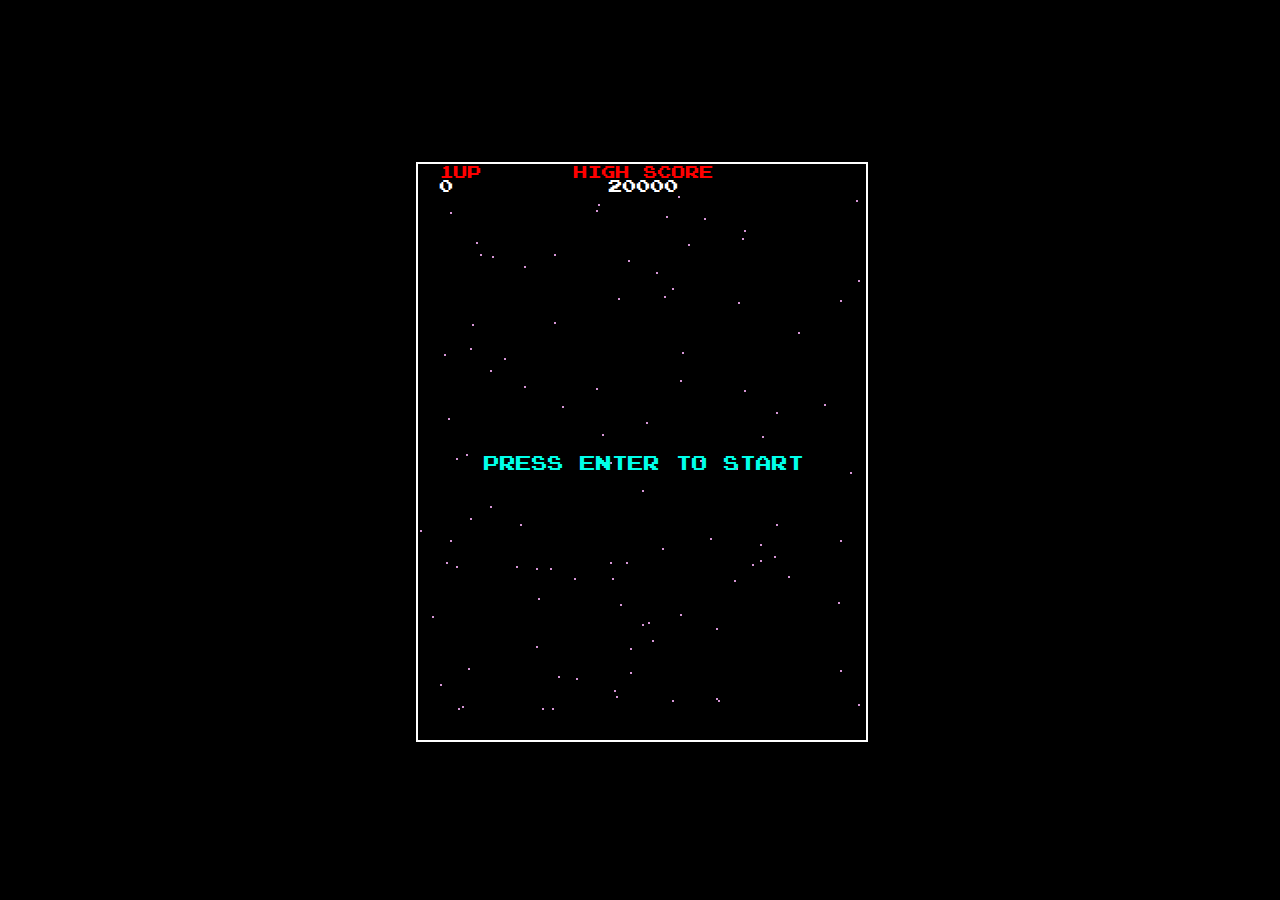
<file: galaga/index.html>
<!DOCTYPE html>
<head>
	<title>GALAGA</title>
	<link rel="stylesheet" type="text/css" href="galaga.css" />
	<link rel="stylesheet" type="text/css" href="galagaPage.css" />
	<script src="http://ajax.googleapis.com/ajax/libs/jquery/1.9.1/jquery.min.js"></script>
	<script src="galaga.js"></script>
</head>
<body>
	<!--
		All objects are to be constructed with 1px per px ratio
		Then apply the following to all models:
		transform: scale(n);
		transform-origin: 0 0;
		Check the CSS for the style rules, but simply apply a single style no extra divs needed
		Galagas Actual width is 224 width by 288 height
		Top bar and bottom bar have height of 15
	-->

	<galaga>
		<header>
			<div id="highscore-title" class="center">High Score</div>
			<highscore class="center">20000</highscore>
			<oneup>1up</oneup>
			<playerscore class="left" data-points="0">0</playerscore>
		</header>
		<playarea>
			<starfield></starfield>
			<message>Loading Files</message>
		</playarea>
		<footer></footer>
		<div class="audio">
			<audio id="theme" preload="auto">
				<source src="sounds/theme.mp3" type="audio/mp3">
			</audio>
			<audio id="start" preload="auto">
				<source src="sounds/start.mp3" type="audio/mp3">
			</audio>
			<audio id="firing" preload="auto">
				<source src="sounds/firing.mp3" type="audio/mp3">
			</audio>
			<audio id="coin" preload="auto">
				<source src="sounds/coin.mp3" type="audio/mp3">
			</audio>
			<audio id="kill" preload="auto">
				<source src="sounds/kill.mp3" type="audio/mp3">
			</audio>
		</div>
	</galaga>
</body>
</file>
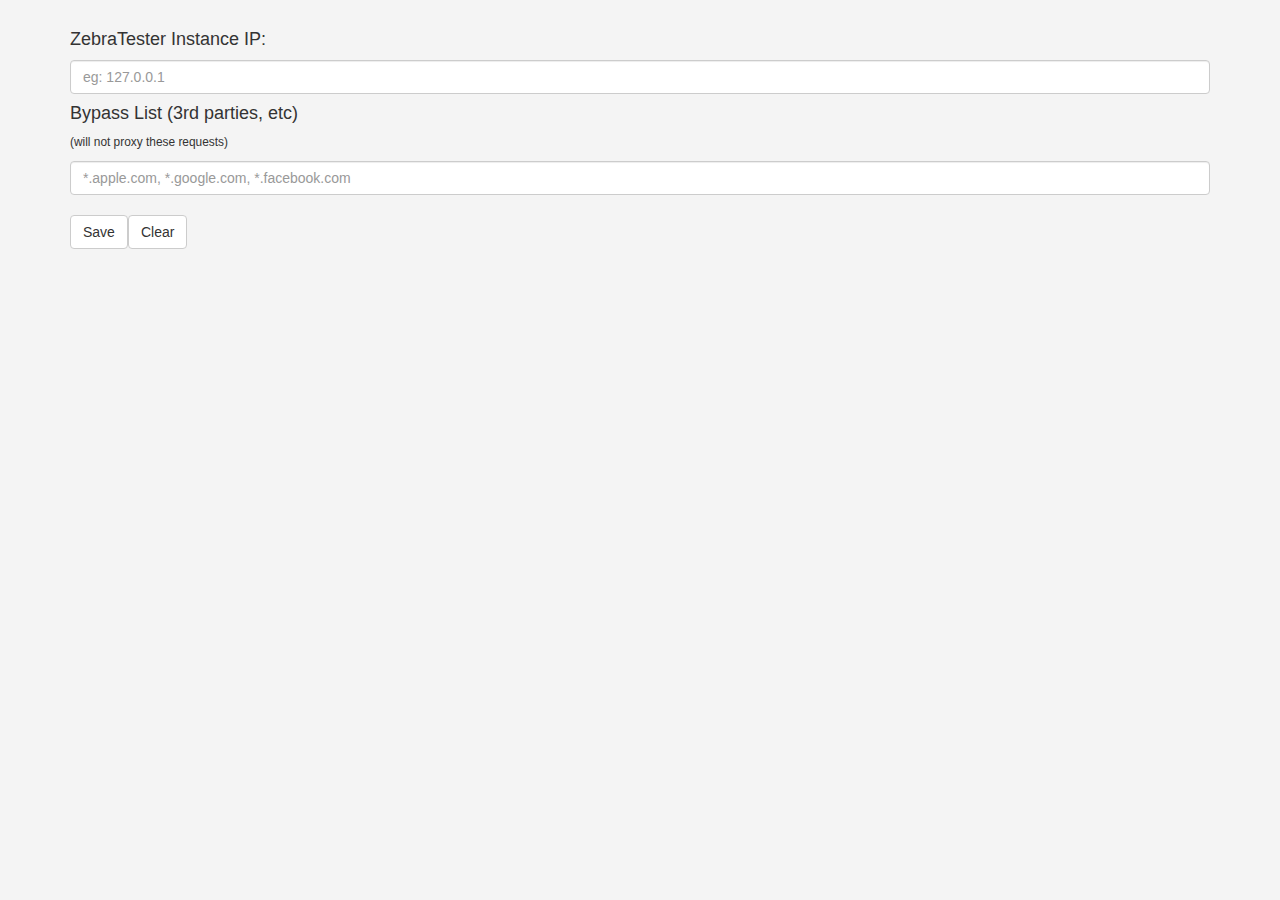
<file: options.html>
<!DOCTYPE html>
<html>
<head>
<link rel="stylesheet" href="css/bootstrap.min.css">
<link rel="stylesheet" href="css/options.css">
<!-- Latest compiled and minified JavaScript -->
<script src="js/jquery-2.1.4.min.js"></script>
<script src="js/bootstrap.min.js"></script>
</head>

<body style="padding:20px 0">

<div class="container">
<div class="row">
<div class="col-md-12">


<h4>ZebraTester Instance IP:</h4>
<input type="text" class="form-control" id="mylocation" placeholder="eg: 127.0.0.1">
<h4>Bypass List (3rd parties, etc)</h4>
<small>(will not proxy these requests)</small>
<input type="text" class="form-control" id="mybypasslist" placeholder="*.apple.com, *.google.com, *.facebook.com">
<br/>
<div class="input-group">
<button class="btn btn-default" id="save">Save</button>
<button class="btn btn-default" type="button" id="unset">Clear</button>
</div>
</div>
</div>
</div>
    <div id="modal" class="modal fade" tabindex="-1" role="dialog" data-backdrop="static" aria-labelledby="myModalLabel" aria-hidden="true">
      <img src="loader.png" height="48" class="loader spinner" tabindex="-1">
      <p>loading..</p>
    </div>
<script src="js/modal.js"></script>
<script src="js/options.js"></script>
</body>
</html>
</file>
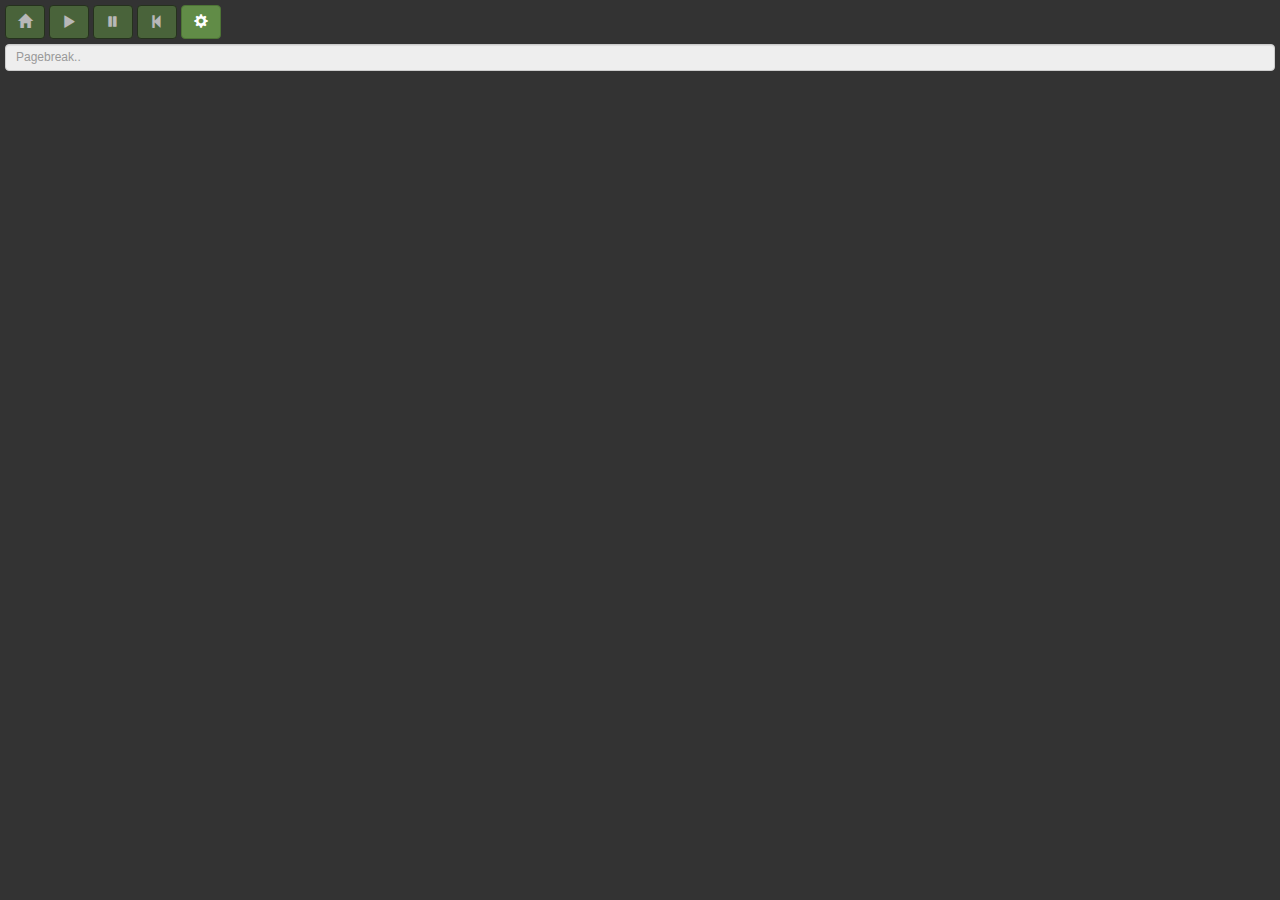
<file: popup.html>
<!DOCTYPE html>
<html>
  <head>
    <title>Popup</title>
    <link rel="stylesheet" href="css/bootstrap.min.css">
    <link rel="stylesheet" href="css/app.css">
    <link href='https://fonts.googleapis.com/css?family=Anonymous+Pro' rel='stylesheet' type='text/css'>
    <script src="js/jquery-2.1.4.min.js"></script>
    <script src="js/bootstrap.min.js"></script>
    <script src="js/popup.js"></script>
  </head>
  <body>
    <div>
     
        <ul class="list-inline">
          <li><a href="" id="home"><button class="btn btn-primary" title="home" type="button" tabindex="-1" disabled="true"> <span class="glyphicon glyphicon-home" tabindex="-1"></span></button></a></li>
          <li><button class="btn btn-primary" title="play" type="button" id="play" tabindex="-1" disabled="true"> <span class="glyphicon glyphicon-play" tabindex="-1"></span></button></li>
          <li><button class="btn btn-primary" title="pause" type="button" id="pause" tabindex="-1" disabled="true"> <span class="glyphicon glyphicon-pause" tabindex="-1"></span></button></li>
          <li><button class="btn btn-primary" title="reset" type="button" id="reset" tabindex="-1" disabled="true"> <span class="glyphicon glyphicon-step-backward" tabindex="-1"></span></button></li>
   
          <li><button class="btn btn-primary" title="setup" type="button" id="setup" tabindex="-1"> <span class="glyphicon glyphicon-cog" tabindex="-1"></span></button></li>
        </ul>
       
        <form id="pb"> 
          <input type="text" class="form-control" disabled="true" placeholder="Pagebreak.." id="pagebreak">
        </form>
   
        <small id="status"></small>
     
    </div>
    <div id="modal" class="modal fade" tabindex="-1" role="dialog" data-backdrop="static" aria-labelledby="myModalLabel" aria-hidden="true">
      <img src="loader.png" height="24" class="loader spinner" tabindex="-1">
      <p></p>
    </div>
  </body>
</html>
</file>
<file: galaga/galaga.css>
/*
	This file defines the css behind the classic game galaga
	Below I will outline what is needed in order to use it,
	but just know that this was out of admiration for the game
	and the idea that it can be done with only HTML, JS, and CSS
	Everything must be in a single div with the class "galaga"
	Format of rows:
	Item Name		Tag Name			Alternate Class
	Gyaraga			gyaraga				.captured
	Commander		commander			.alt (.hit)
	Minion
		Red			minion.red			.alt
		Yellow		minion.yellow		.alt
	Missle Enemy	missle
	Missle Friendly	missle.alt
*/

galaga, playarea, starfield, message, highscore, oneup, playerscore {
	display: block;
}
/* Random Game settings */
galaga {
	position: absolute;
	left: 50%;
	top: 50%;
	-webkit-transform: scale(2);
	-webkit-transform-origin: 0 0;
	-moz-transform: scale(2);
	-moz-transform-origin: 0 0;
	-o-transform: scale(2);
	-o-transform-origin: 0 0;
	border: #FFFFFF 1px solid;
	width: 224px;
	height: 288px;
	margin-top: -288px;
	margin-left: -224px;
	
}


galaga #fighter {
	position: absolute;
}

.enemy.docked {
	-webkit-animation: movement 5s linear infinite;
}

galaga > header {
	position: relative;
	background: #000000;
	width: 100%;
	height: 15px;
	font-family: Emulogic;
	font-size: 7px;
	text-align: center;
	z-index: 10;
}

galaga > header oneup {
	position: absolute;
	top: -1px;
	left: 10px;
	color: #FF0000;
}

galaga > header .center {
	position: absolute;
	left: 0px;
	right: 0px;
	text-align: center;
}

galaga > header .left {
	position: absolute;
	left: 10px;
}

galaga > header #highscore-title, galaga > header #oneup {
	top: -1px;
	color: #FF0000;
}

galaga > header highscore, galaga > header playerscore {
	top: 6px;
	color: #FFFFFF;
}

galaga > playarea {
	position: relative;
	width: 100%;
	height: 258px;
	background: black;
}

galaga  message {
	position: absolute;
	top: 50%;
	text-align: center;
	width: 100%;
	color: #00FFEA;
	font-size: 8px;
}

galaga > footer {
	position: relative;
	width: 100%;
	height: 15px;
}

galaga > footer .reserve {
	position: relative !important;
	float: left;
	margin: 7px !important;
	margin-left: 8px !important;
}


@font-face {
	font-family: 'Emulogic';
	src: url("emulogic.ttf") format("truetype");
}
/* Star definitions start */
galaga starfield {
	z-index: -20;  
}
galaga star {
	position: absolute;
	top: 0px;
	left: 0px;
	width: 1px;
	height: 1px;
	background-color: #D595D5;
}
/* Star definitions end */
/* Galaga gyaraga Definition
	This takes 27 mutable elements */
galaga gyaraga {
	background: #DEDEDE;
	position: absolute;
	width: 1px;
	height: 1px;
	margin: 8px;
	box-shadow:
		-4px 2px 0 0 #0068DE,
		-3px 1px 0 0 #0068DE,
		3px 1px 0 0 #0068DE,
		4px 2px 0 0 #0068DE,
		-7px 1px 0 0 #FF0000,
		-7px 2px 0 0 #FF0000,
		-4px -2px 0 0 #FF0000,
		-4px -1px 0 0 #FF0000,
		-3px 6px 0 0 #FF0000,
		-3px 7px 0 0 #FF0000,
		-2px 5px 0 0 #FF0000,
		-2px 6px 0 0 #FF0000,
		-2px 7px 0 0 #FF0000,
		-1px 2px 0 0 #FF0000,
		-1px 3px 0 0 #FF0000,
		0px 1px 0 0 #FF0000,
		0px 2px 0 0 #FF0000,
		1px 2px 0 0 #FF0000,
		1px 3px 0 0 #FF0000,
		2px 5px 0 0 #FF0000,
		2px 6px 0 0 #FF0000,
		2px 7px 0 0 #FF0000,
		3px 6px 0 0 #FF0000,
		3px 7px 0 0 #FF0000,
		4px -2px 0 0 #FF0000,
		4px -1px 0 0 #FF0000,
		7px 1px 0 0 #FF0000,
		7px 2px 0 0 #FF0000,
		-7px 3px 0 0 #DEDEDE,
		-7px 4px 0 0 #DEDEDE,
		-7px 5px 0 0 #DEDEDE,
		-7px 6px 0 0 #DEDEDE,
		-7px 7px 0 0 #DEDEDE,
		-7px 8px 0 0 #DEDEDE,
		-6px 5px 0 0 #DEDEDE,
		-6px 6px 0 0 #DEDEDE,
		-6px 7px 0 0 #DEDEDE,
		-5px 4px 0 0 #DEDEDE,
		-5px 5px 0 0 #DEDEDE,
		-5px 6px 0 0 #DEDEDE,
		-4px 0px 0 0 #DEDEDE,
		-4px 1px 0 0 #DEDEDE,
		-3px 2px 0 0 #DEDEDE,
		-3px 4px 0 1px #DEDEDE,
		0px -7px 0 0 #DEDEDE,
		0px -6px 0 0 #DEDEDE,
		0px -5px 0 0 #DEDEDE,
		0px -3px 0 1px #DEDEDE,
		0px -1px 0 1px #DEDEDE,
		0px 2px 0 2px #DEDEDE,
		0px 5px 0 1px #DEDEDE,
		0px 7px 0 0 #DEDEDE,
		0px 8px 0 0 #DEDEDE,
		7px 3px 0 0 #DEDEDE,
		7px 4px 0 0 #DEDEDE,
		7px 5px 0 0 #DEDEDE,
		7px 6px 0 0 #DEDEDE,
		7px 7px 0 0 #DEDEDE,
		7px 8px 0 0 #DEDEDE,
		6px 5px 0 0 #DEDEDE,
		6px 6px 0 0 #DEDEDE,
		6px 7px 0 0 #DEDEDE,
		5px 4px 0 0 #DEDEDE,
		5px 5px 0 0 #DEDEDE,
		5px 6px 0 0 #DEDEDE,
		4px 0px 0 0 #DEDEDE,
		4px 1px 0 0 #DEDEDE,
		3px 2px 0 0 #DEDEDE,
		3px 4px 0 1px #DEDEDE;
}
galaga gyaraga.captured {
	background: #DEDEDE;
	position: absolute;
	width: 1px;
	height: 1px;
	margin: 8px;
	box-shadow:
		-4px 2px 0 0 #0068DE,
		-3px 1px 0 0 #0068DE,
		3px 1px 0 0 #0068DE,
		4px 2px 0 0 #0068DE,
		-7px 1px 0 0 #B8B8DE,
		-7px 2px 0 0 #B8B8DE,
		-4px -2px 0 0 #B8B8DE,
		-4px -1px 0 0 #B8B8DE,
		-3px 6px 0 0 #B8B8DE,
		-3px 7px 0 0 #B8B8DE,
		-2px 5px 0 0 #B8B8DE,
		-2px 6px 0 0 #B8B8DE,
		-2px 7px 0 0 #B8B8DE,
		-1px 2px 0 0 #B8B8DE,
		-1px 3px 0 0 #B8B8DE,
		0px 1px 0 0 #B8B8DE,
		0px 2px 0 0 #B8B8DE,
		1px 2px 0 0 #B8B8DE,
		1px 3px 0 0 #B8B8DE,
		2px 5px 0 0 #B8B8DE,
		2px 6px 0 0 #B8B8DE,
		2px 7px 0 0 #B8B8DE,
		3px 6px 0 0 #B8B8DE,
		3px 7px 0 0 #B8B8DE,
		4px -2px 0 0 #B8B8DE,
		4px -1px 0 0 #B8B8DE,
		7px 1px 0 0 #B8B8DE,
		7px 2px 0 0 #B8B8DE,
		-7px 3px 0 0 #FF0000,
		-7px 4px 0 0 #FF0000,
		-7px 5px 0 0 #FF0000,
		-7px 6px 0 0 #FF0000,
		-7px 7px 0 0 #FF0000,
		-7px 8px 0 0 #FF0000,
		-6px 5px 0 0 #FF0000,
		-6px 6px 0 0 #FF0000,
		-6px 7px 0 0 #FF0000,
		-5px 4px 0 0 #FF0000,
		-5px 5px 0 0 #FF0000,
		-5px 6px 0 0 #FF0000,
		-4px 0px 0 0 #FF0000,
		-4px 1px 0 0 #FF0000,
		-3px 2px 0 0 #FF0000,
		-3px 4px 0 1px #FF0000,
		0px -7px 0 0 #FF0000,
		0px -6px 0 0 #FF0000,
		0px -5px 0 0 #FF0000,
		0px -3px 0 1px #FF0000,
		0px -1px 0 1px #FF0000,
		0px 2px 0 2px #FF0000,
		0px 5px 0 1px #FF0000,
		0px 7px 0 0 #FF0000,
		0px 8px 0 0 #FF0000,
		7px 3px 0 0 #FF0000,
		7px 4px 0 0 #FF0000,
		7px 5px 0 0 #FF0000,
		7px 6px 0 0 #FF0000,
		7px 7px 0 0 #FF0000,
		7px 8px 0 0 #FF0000,
		6px 5px 0 0 #FF0000,
		6px 6px 0 0 #FF0000,
		6px 7px 0 0 #FF0000,
		5px 4px 0 0 #FF0000,
		5px 5px 0 0 #FF0000,
		5px 6px 0 0 #FF0000,
		4px 0px 0 0 #FF0000,
		4px 1px 0 0 #FF0000,
		3px 2px 0 0 #FF0000,
		3px 4px 0 1px #FF0000;
}
/* End captured gyaraga */

/* Galagan Commander Definition
	This takes 28 mutable elements */
galaga commander {
	background: #FFFF00;
    width: 1px;
    height: 1px;
	position: absolute;
	overflow: hidden;
	margin: 8px;
	box-shadow:
		-2px -2px 0 0 #FFFF00,
		-1px -2px 0 0 #FFFF00,
		2px -2px 0 0 #FFFF00,
		1px -2px 0 0 #FFFF00,
		-2px -1px 0 0 #FFFF00,
		-1px -1px 0 0 #FFFF00,
		0px -1px 0 0 #FFFF00,
		1px -1px 0 0 #FFFF00,
		2px -1px 0 0 #FFFF00,
		-6px 4px 0 0 #DE4700,
		-6px 5px 0 0 #DE4700,
		-6px 6px 0 0 #DE4700,
		-5px 5px 0 0 #DE4700,
		-5px 6px 0 0 #DE4700,
		-5px 3px 0 0 #DE4700,
		-5px 2px 0 0 #DE4700,
		-1px 2px 0 0 #DE4700,
		-1px 3px 0 0 #DE4700,
		-2px -5px 0 0 #DE4700,
		-2px -4px 0 0 #DE4700,
		-1px -5px 0 0 #DE4700,
		-1px -4px 0 0 #DE4700,
		6px 4px 0 0 #DE4700,
		6px 5px 0 0 #DE4700,
		6px 6px 0 0 #DE4700,
		5px 5px 0 0 #DE4700,
		5px 6px 0 0 #DE4700,
		5px 3px 0 0 #DE4700,
		5px 2px 0 0 #DE4700,
		1px 2px 0 0 #DE4700,
		1px 3px 0 0 #DE4700,
		2px -5px 0 0 #DE4700,
		2px -4px 0 0 #DE4700,
		1px -5px 0 0 #DE4700,
		1px -4px 0 0 #DE4700,
		-7px 0px 0 0 #009797,
		-6px 4px 0 1px #009797,
		-6px 6px 0 1px #009797,
		-5px 1px 0 1px #009797,
		-5px 4px 0 1px #009797,
		-5px 6px 0 1px #009797,
		-4px 0px 0 1px #009797,
		-4px 1px 0 1px #009797,
		-6px 8px 0 0 #009797,
		-5px 8px 0 0 #009797,
		7px 0px 0 0 #009797,
		6px 4px 0 1px #009797,
		6px 6px 0 1px #009797,
		5px 1px 0 1px #009797,
		5px 4px 0 1px #009797,
		5px 6px 0 1px #009797,
		4px 0px 0 1px #009797,
		4px 1px 0 1px #009797,
		6px 8px 0 0 #009797,
		5px 8px 0 0 #009797,
		-3px -2px 0 0 #009797,
		3px -2px 0 0 #009797,
		0px -3px 0 2px #009797,
		-3px -4px 0 0 #009797,
		-3px -5px 0 0 #009797,
		-4px -5px 0 0 #009797,
		3px -4px 0 0 #009797,
		3px -5px 0 0 #009797,
		4px -5px 0 0 #009797,
		-1px -7px 0 0 #009797,
		-1px -6px 0 0 #009797,
		1px -7px 0 0 #009797,
		1px -6px 0 0 #009797,
		0px -1px 0 2px #FFFF00;
}

/* End arms version 1
	Begin arms version 2 */
galaga commander.alt {
	background: #FFFF00;
    width: 1px;
    height: 1px;
	position: absolute;
	overflow: hidden;
	margin: 8px;
	box-shadow:
		-2px -2px 0 0 #FFFF00,
		-1px -2px 0 0 #FFFF00,
		2px -2px 0 0 #FFFF00,
		1px -2px 0 0 #FFFF00,
		-2px -1px 0 0 #FFFF00,
		-1px -1px 0 0 #FFFF00,
		0px -1px 0 0 #FFFF00,
		1px -1px 0 0 #FFFF00,
		2px -1px 0 0 #FFFF00,
		-2px 0px 0 0 #FFFF00,
		2px 0px 0 0 #FFFF00,
		-1px 2px 0 0 #DE4700,
		-1px 3px 0 0 #DE4700,
		-2px -5px 0 0 #DE4700,
		-2px -4px 0 0 #DE4700,
		-1px -5px 0 0 #DE4700,
		-1px -4px 0 0 #DE4700,
		1px 2px 0 0 #DE4700,
		1px 3px 0 0 #DE4700,
		2px -5px 0 0 #DE4700,
		2px -4px 0 0 #DE4700,
		1px -5px 0 0 #DE4700,
		1px -4px 0 0 #DE4700,
		-3px -1px 0 1px #009797,
		-5px -1px 0 0 #009797,
		-5px 0px 0 0 #009797,
		-6px 0px 0 0 #009797,
		-7px 0px 0 0 #009797,
		-6px 1px 0 0 #009797,
		-5px 1px 0 0 #009797,
		-4px 1px 0 0 #009797,
		-5px 2px 0 0 #009797,
		-4px 2px 0 0 #009797,
		-5px 3px 0 0 #009797,
		-4px 3px 0 0 #009797,
		-5px 4px 0 0 #009797,
		-4px 4px 0 0 #009797,
		-3px 4px 0 0 #009797,
		-4px 5px 0 0 #009797,
		-3px 5px 0 0 #009797,
		-3px 6px 0 0 #009797,
		-2px 6px 0 0 #009797,
		-3px 7px 0 0 #009797,
		-2px 7px 0 0 #009797,
		-1px 7px 0 0 #009797,
		-2px 8px 0 0 #009797,
		-1px 8px 0 0 #009797,
		-1px 9px 0 0 #009797,
		-1px 10px 0 0 #009797,
		3px -1px 0 1px #009797,
		5px -1px 0 0 #009797,
		5px 0px 0 0 #009797,
		6px 0px 0 0 #009797,
		7px 0px 0 0 #009797,
		6px 1px 0 0 #009797,
		5px 1px 0 0 #009797,
		4px 1px 0 0 #009797,
		5px 2px 0 0 #009797,
		4px 2px 0 0 #009797,
		5px 3px 0 0 #009797,
		4px 3px 0 0 #009797,
		5px 4px 0 0 #009797,
		4px 4px 0 0 #009797,
		3px 4px 0 0 #009797,
		4px 5px 0 0 #009797,
		3px 5px 0 0 #009797,
		3px 6px 0 0 #009797,
		2px 6px 0 0 #009797,
		3px 7px 0 0 #009797,
		2px 7px 0 0 #009797,
		1px 7px 0 0 #009797,
		2px 8px 0 0 #009797,
		1px 8px 0 0 #009797,
		1px 9px 0 0 #009797,
		1px 10px 0 0 #009797,
		-3px -2px 0 0 #009797,
		3px -2px 0 0 #009797,
		0px -3px 0 2px #009797,
		-3px -4px 0 0 #009797,
		-3px -5px 0 0 #009797,
		-4px -5px 0 0 #009797,
		3px -4px 0 0 #009797,
		3px -5px 0 0 #009797,
		4px -5px 0 0 #009797,
		-1px -7px 0 0 #009797,
		-1px -6px 0 0 #009797,
		1px -7px 0 0 #009797,
		1px -6px 0 0 #009797,
		0px -1px 0 2px #FFFF00;
}

/* End arms version 2 */
/* Begin commander.hiternate */
galaga commander.hit {
	background: #9700DE;
	box-shadow:
		-2px -2px 0 0 #9700DE,
		-1px -2px 0 0 #9700DE,
		2px -2px 0 0 #9700DE,
		1px -2px 0 0 #9700DE,
		-2px -1px 0 0 #9700DE,
		-1px -1px 0 0 #9700DE,
		0px -1px 0 0 #9700DE,
		1px -1px 0 0 #9700DE,
		2px -1px 0 0 #9700DE,
		-6px 4px 0 0 #FF00DE,
		-6px 5px 0 0 #FF00DE,
		-6px 6px 0 0 #FF00DE,
		-5px 5px 0 0 #FF00DE,
		-5px 6px 0 0 #FF00DE,
		-5px 3px 0 0 #FF00DE,
		-5px 2px 0 0 #FF00DE,
		-1px 2px 0 0 #FF00DE,
		-1px 3px 0 0 #FF00DE,
		-2px -5px 0 0 #FF00DE,
		-2px -4px 0 0 #FF00DE,
		-1px -5px 0 0 #FF00DE,
		-1px -4px 0 0 #FF00DE,
		6px 4px 0 0 #FF00DE,
		6px 5px 0 0 #FF00DE,
		6px 6px 0 0 #FF00DE,
		5px 5px 0 0 #FF00DE,
		5px 6px 0 0 #FF00DE,
		5px 3px 0 0 #FF00DE,
		5px 2px 0 0 #FF00DE,
		1px 2px 0 0 #FF00DE,
		1px 3px 0 0 #FF00DE,
		2px -5px 0 0 #FF00DE,
		2px -4px 0 0 #FF00DE,
		1px -5px 0 0 #FF00DE,
		1px -4px 0 0 #FF00DE,
		-7px 0px 0 0 #0068DE,
		-6px 4px 0 1px #0068DE,
		-6px 6px 0 1px #0068DE,
		-5px 1px 0 1px #0068DE,
		-5px 4px 0 1px #0068DE,
		-5px 6px 0 1px #0068DE,
		-4px 0px 0 1px #0068DE,
		-4px 1px 0 1px #0068DE,
		-6px 8px 0 0 #0068DE,
		-5px 8px 0 0 #0068DE,
		7px 0px 0 0 #0068DE,
		6px 4px 0 1px #0068DE,
		6px 6px 0 1px #0068DE,
		5px 1px 0 1px #0068DE,
		5px 4px 0 1px #0068DE,
		5px 6px 0 1px #0068DE,
		4px 0px 0 1px #0068DE,
		4px 1px 0 1px #0068DE,
		6px 8px 0 0 #0068DE,
		5px 8px 0 0 #0068DE,
		-3px -2px 0 0 #0068DE,
		3px -2px 0 0 #0068DE,
		0px -3px 0 2px #0068DE,
		-3px -4px 0 0 #0068DE,
		-3px -5px 0 0 #0068DE,
		-4px -5px 0 0 #0068DE,
		3px -4px 0 0 #0068DE,
		3px -5px 0 0 #0068DE,
		4px -5px 0 0 #0068DE,
		-1px -7px 0 0 #0068DE,
		-1px -6px 0 0 #0068DE,
		1px -7px 0 0 #0068DE,
		1px -6px 0 0 #0068DE,
		0px -1px 0 2px #9700DE;
}

galaga commander.alt.hit {
	background: #9700DE;
	box-shadow:
		-2px -2px 0 0 #9700DE,
		-1px -2px 0 0 #9700DE,
		2px -2px 0 0 #9700DE,
		1px -2px 0 0 #9700DE,
		-2px -1px 0 0 #9700DE,
		-1px -1px 0 0 #9700DE,
		0px -1px 0 0 #9700DE,
		1px -1px 0 0 #9700DE,
		2px -1px 0 0 #9700DE,
		-2px 0px 0 0 #9700DE,
		2px 0px 0 0 #9700DE,
		-1px 2px 0 0 #FF00DE,
		-1px 3px 0 0 #FF00DE,
		-2px -5px 0 0 #FF00DE,
		-2px -4px 0 0 #FF00DE,
		-1px -5px 0 0 #FF00DE,
		-1px -4px 0 0 #FF00DE,
		1px 2px 0 0 #FF00DE,
		1px 3px 0 0 #FF00DE,
		2px -5px 0 0 #FF00DE,
		2px -4px 0 0 #FF00DE,
		1px -5px 0 0 #FF00DE,
		1px -4px 0 0 #FF00DE,
		-3px -1px 0 1px #0068DE,
		-5px -1px 0 0 #0068DE,
		-5px 0px 0 0 #0068DE,
		-6px 0px 0 0 #0068DE,
		-7px 0px 0 0 #0068DE,
		-6px 1px 0 0 #0068DE,
		-5px 1px 0 0 #0068DE,
		-4px 1px 0 0 #0068DE,
		-5px 2px 0 0 #0068DE,
		-4px 2px 0 0 #0068DE,
		-5px 3px 0 0 #0068DE,
		-4px 3px 0 0 #0068DE,
		-5px 4px 0 0 #0068DE,
		-4px 4px 0 0 #0068DE,
		-3px 4px 0 0 #0068DE,
		-4px 5px 0 0 #0068DE,
		-3px 5px 0 0 #0068DE,
		-3px 6px 0 0 #0068DE,
		-2px 6px 0 0 #0068DE,
		-3px 7px 0 0 #0068DE,
		-2px 7px 0 0 #0068DE,
		-1px 7px 0 0 #0068DE,
		-2px 8px 0 0 #0068DE,
		-1px 8px 0 0 #0068DE,
		-1px 9px 0 0 #0068DE,
		-1px 10px 0 0 #0068DE,
		3px -1px 0 1px #0068DE,
		5px -1px 0 0 #0068DE,
		5px 0px 0 0 #0068DE,
		6px 0px 0 0 #0068DE,
		7px 0px 0 0 #0068DE,
		6px 1px 0 0 #0068DE,
		5px 1px 0 0 #0068DE,
		4px 1px 0 0 #0068DE,
		5px 2px 0 0 #0068DE,
		4px 2px 0 0 #0068DE,
		5px 3px 0 0 #0068DE,
		4px 3px 0 0 #0068DE,
		5px 4px 0 0 #0068DE,
		4px 4px 0 0 #0068DE,
		3px 4px 0 0 #0068DE,
		4px 5px 0 0 #0068DE,
		3px 5px 0 0 #0068DE,
		3px 6px 0 0 #0068DE,
		2px 6px 0 0 #0068DE,
		3px 7px 0 0 #0068DE,
		2px 7px 0 0 #0068DE,
		1px 7px 0 0 #0068DE,
		2px 8px 0 0 #0068DE,
		1px 8px 0 0 #0068DE,
		1px 9px 0 0 #0068DE,
		1px 10px 0 0 #0068DE,
		-3px -2px 0 0 #0068DE,
		3px -2px 0 0 #0068DE,
		0px -3px 0 2px #0068DE,
		-3px -4px 0 0 #0068DE,
		-3px -5px 0 0 #0068DE,
		-4px -5px 0 0 #0068DE,
		3px -4px 0 0 #0068DE,
		3px -5px 0 0 #0068DE,
		4px -5px 0 0 #0068DE,
		-1px -7px 0 0 #0068DE,
		-1px -6px 0 0 #0068DE,
		1px -7px 0 0 #0068DE,
		1px -6px 0 0 #0068DE,
		0px -1px 0 2px #9700DE;
}
/* End commander.hiternate */

/* Red Minion Definition
   Requires 23 mutable elements */
galaga minion.red {
	position: absolute;
	height: 1px;
	width: 1px;
	margin: 7px;
	overflow: hidden;
	background: #0068DE;
	box-shadow:
		-3px 0px 0 1px #FF0000,
		-3px 1px 0 1px #FF0000,
		-4px 2px 0 1px #FF0000,
		-6px 2px 0 0 #FF0000,
		-3px 4px 0 0 #FF0000,
		-5px -3px 0 1px #FF0000,
		-5px -1px 0 0 #FF0000,
		-6px -5px 0 0 #FF0000,
		-4px -5px 0 0 #FF0000,
		-1px -3px 0 0 #FF0000,
		3px 0px 0 1px #FF0000,
		3px 1px 0 1px #FF0000,
		4px 2px 0 1px #FF0000,
		6px 2px 0 0 #FF0000,
		3px 4px 0 0 #FF0000,
		5px -3px 0 1px #FF0000,
		5px -1px 0 0 #FF0000,
		6px -5px 0 0 #FF0000,
		4px -5px 0 0 #FF0000,
		1px -3px 0 0 #FF0000,
		0px 0px 0 0 #0068DE,
		-1px 0px 0 0 #0068DE,
		1px 0px 0 0 #0068DE,
		0px 1px 0 0 #0068DE,
		-1px 1px 0 0 #0068DE,
		1px 1px 0 0 #0068DE,
		0px 3px 0 0 #0068DE,
		-1px 3px 0 0 #0068DE,
		1px 3px 0 0 #0068DE,
		-1px -4px 0 0 #0068DE,
		-1px -5px 0 0 #0068DE,
		1px -4px 0 0 #0068DE,
		1px -5px 0 0 #0068DE,
		0px 2px 0 1px #FFFFFF,
		0px -1px 0 2px #FFFFFF;
}
/* End red minion definition
   Begin alternate red minion */
galaga minion.red.alt {
	background: #0068DE;
	box-shadow:
		-4px -5px 0 0 #FF0000,
		-4px -4px 0 0 #FF0000,
		-4px -3px 0 0 #FF0000,
		-4px -2px 0 0 #FF0000,
		-4px -1px 0 0 #FF0000,
		-3px -1px 0 0 #FF0000,
		-2px -1px 0 0 #FF0000,
		-2px 0px 0 0 #FF0000,
		-2px 1px 0 0 #FF0000,
		-2px 2px 0 0 #FF0000,
		-3px 1px 0 0 #FF0000,
		-3px 2px 0 0 #FF0000,
		-4px 1px 0 0 #FF0000,
		-4px 2px 0 0 #FF0000,
		-3px 3px 0 0 #FF0000,
		-3px 4px 0 0 #FF0000,
		-4px 3px 0 0 #FF0000,
		-4px 4px 0 0 #FF0000,
		-1px -3px 0 0 #FF0000,
		4px -5px 0 0 #FF0000,
		4px -4px 0 0 #FF0000,
		4px -3px 0 0 #FF0000,
		4px -2px 0 0 #FF0000,
		4px -1px 0 0 #FF0000,
		3px -1px 0 0 #FF0000,
		2px -1px 0 0 #FF0000,
		2px 0px 0 0 #FF0000,
		2px 1px 0 0 #FF0000,
		2px 2px 0 0 #FF0000,
		3px 1px 0 0 #FF0000,
		3px 2px 0 0 #FF0000,
		4px 1px 0 0 #FF0000,
		4px 2px 0 0 #FF0000,
		3px 3px 0 0 #FF0000,
		3px 4px 0 0 #FF0000,
		4px 3px 0 0 #FF0000,
		4px 4px 0 0 #FF0000,
		1px -3px 0 0 #FF0000,
		0px 0px 0 0 #0068DE,
		-1px 0px 0 0 #0068DE,
		1px 0px 0 0 #0068DE,
		0px 1px 0 0 #0068DE,
		-1px 1px 0 0 #0068DE,
		1px 1px 0 0 #0068DE,
		0px 3px 0 0 #0068DE,
		-1px 3px 0 0 #0068DE,
		1px 3px 0 0 #0068DE,
		-1px -4px 0 0 #0068DE,
		1px -4px 0 0 #0068DE,
		0px 4px 0 0 #0068DE,
		0px 2px 0 1px #FFFFFF,
		0px -1px 0 2px #FFFFFF;
}
/* End alternate red minion definition */

/* Yellow minion definition
   This takes 24 mutable elements */
galaga minion.yellow {
	position: absolute;
	height: 1px;
	width: 1px;
	margin: 6px;
	background: #FFFF00;
	box-shadow:
		-6px -4px 0 0 #0068DE,
		-5px -4px 0 0 #0068DE,
		-4px -3px 0 0 #0068DE,
		-3px -2px 0 0 #0068DE,
		-3px 0px 0 0 #0068DE,
		-3px 1px 0 0 #0068DE,
		-2px 0px 0 0 #0068DE,
		-2px 1px 0 0 #0068DE,
		-4px 1px 0 0 #0068DE,
		-5px 2px 0 0 #0068DE,
		-4px 2px 0 0 #0068DE,
		-3px 2px 0 0 #0068DE,
		-3px 3px 0 0 #0068DE,
		-5px 4px 0 1px #0068DE,
		6px -4px 0 0 #0068DE,
		5px -4px 0 0 #0068DE,
		4px -3px 0 0 #0068DE,
		3px -2px 0 0 #0068DE,
		3px 0px 0 0 #0068DE,
		3px 1px 0 0 #0068DE,
		2px 0px 0 0 #0068DE,
		2px 1px 0 0 #0068DE,
		4px 1px 0 0 #0068DE,
		5px 2px 0 0 #0068DE,
		4px 2px 0 0 #0068DE,
		3px 2px 0 0 #0068DE,
		3px 3px 0 0 #0068DE,
		5px 4px 0 1px #0068DE,
		-1px -3px 0 0 #FF0000,
		-1px -2px 0 0 #FF0000,
		-2px -2px 0 0 #FF0000,
		1px -3px 0 0 #FF0000,
		1px -2px 0 0 #FF0000,
		2px -2px 0 0 #FF0000,
		0px -4px 0 0 #FFFF00,
		-1px 3px 0 0 #FFFF00,
		0px 3px 0 0 #FFFF00,
		1px 3px 0 0 #FFFF00,
		0px 2px 0 1px #FF0000,
		0px -1px 0 2px #FFFF00,
		-1px 4px 0 0 #FF0000,
		0px 4px 0 0 #FF0000,
		1px 4px 0 0 #FF0000,
		0px 5px 0 0 #FF0000;
}
/* End yellow minion definition
   Begin yellow minion alternate */
galaga minion.yellow.alt  {
	background: #FFFF00;
	box-shadow:
		-4px -4px 0 0 #0068DE,
		-4px -3px 0 0 #0068DE,
		-3px -2px 0 0 #0068DE,
		-3px 0px 0 0 #0068DE,
		-3px 1px 0 0 #0068DE,
		-2px 0px 0 0 #0068DE,
		-2px 1px 0 0 #0068DE,
		-4px 1px 0 0 #0068DE,
		-4px 2px 0 0 #0068DE,
		-4px 3px 0 0 #0068DE,
		-4px 4px 0 0 #0068DE,
		-4px 5px 0 0 #0068DE,
		-3px 2px 0 0 #0068DE,
		-3px 3px 0 0 #0068DE,
		-3px 4px 0 0 #0068DE,
		-3px 5px 0 0 #0068DE,
		4px -4px 0 0 #0068DE,
		4px -3px 0 0 #0068DE,
		3px -2px 0 0 #0068DE,
		3px 0px 0 0 #0068DE,
		3px 1px 0 0 #0068DE,
		2px 0px 0 0 #0068DE,
		2px 1px 0 0 #0068DE,
		4px 1px 0 0 #0068DE,
		4px 2px 0 0 #0068DE,
		4px 3px 0 0 #0068DE,
		4px 4px 0 0 #0068DE,
		4px 5px 0 0 #0068DE,
		3px 2px 0 0 #0068DE,
		3px 3px 0 0 #0068DE,
		3px 4px 0 0 #0068DE,
		3px 5px 0 0 #0068DE,
		-1px -3px 0 0 #FF0000,
		-1px -2px 0 0 #FF0000,
		-2px -2px 0 0 #FF0000,
		1px -3px 0 0 #FF0000,
		1px -2px 0 0 #FF0000,
		2px -2px 0 0 #FF0000,
		0px -4px 0 0 #FFFF00,
		-1px 3px 0 0 #FFFF00,
		0px 3px 0 0 #FFFF00,
		1px 3px 0 0 #FFFF00,
		0px 2px 0 1px #FF0000,
		0px -1px 0 2px #FFFF00,
		-1px 4px 0 0 #FF0000,
		0px 4px 0 0 #FF0000,
		1px 4px 0 0 #FF0000,
		0px 5px 0 0 #FF0000;
}
/* End yellow minion alternate */

/* Missle Definition */
galaga missle {
	position: relative;
    overflow: hidden;
	height: 1px;
	width: 1px;
	margin-left: 2px;
	margin-right: 2px;
	margin-top: 4px;
	margin-bottom: 4px;
	background: #00FFDE;
	box-shadow:
		0px -3px 0 0 #FF0000,
		0px -2px 0 0 #FF0000,
		-1px -1px 0 0 #FF0000,
		0px -1px 0 0 #FF0000,
		1px -1px 0 0 #FF0000,
		-1px 0px 0 0 #FF0000,
		1px 0px 0 0 #FF0000,
		0px 1px 0 0 #DEDEDE,
		0px 2px 0 0 #DEDEDE,
		0px 3px 0 0 #DEDEDE,
		0px 4px 0 0 #DEDEDE;
}
/* End Missle Definition
   Start Missle Alternate Definition */
galaga missle.alt {
	box-shadow:
		0px -3px 0 0 #0068DE,
		0px -2px 0 0 #0068DE,
		-1px -1px 0 0 #0068DE,
		0px -1px 0 0 #0068DE,
		1px -1px 0 0 #0068DE,
		-1px 0px 0 0 #0068DE,
		1px 0px 0 0 #0068DE,
		0px 1px 0 0 #FF0000,
		0px 2px 0 0 #FF0000,
		0px 3px 0 0 #FF0000,
		0px 4px 0 0 #FF0000;
	background: #DEDEDE;
}
/* End Missle Alternate Definition */

/* Animations */
@-webkit-keyframes missles {
	100% {
		top: -20px;
	}
}

@-webkit-keyframes movement {
	0%, 100%{
		margin-left: -6px;
	}
	
	50% {
		margin-left: 25px;
	}
}

@-webkit-keyframes twinkle {
	0%, 100% { background: #D595D5; }
	10% { background: #00D2FF; }
	20% { background: #009594; }
	30% { background: #D500FF; }
	40% { background: #00D200; }
	50% { background: #FFD200; }
	60% { background: #00FF94; }
	70% { background: #9495FF; }
	80% { background: #D5D200; }
	90% { background: #940000; }
}

/* Gyaraga explosion frame 1 Start */
/*
   Okay so this may have been a little insane, but looks great!
   Fighter Explosion phase 1
   Phase 1 Requires 84 elements */
.galaga .gyaraga.explode.one > .mutable {
	background: #FF0000 !important;
}
.galaga .gyaraga.explode.one > .explodeable {
	position: absolute;
	width: 100%;
	height: 100%;
}

.galaga .gyaraga.explode.one > .explodeable > .particle {
	position: absolute;
	background: #00FFDE;
	width: 1px;
	height: 1px;
}

.galaga .gyaraga.explode.one > .explodeable > .particle:nth-child(1) {
	top: 0px;
	left: 1px;
	height: 2px;
}

.galaga .gyaraga.explode.one > .explodeable > .particle:nth-child(2) {
	top: 0px;
	left: 13px;
	width: 3px;
}

.galaga .gyaraga.explode.one > .explodeable > .particle:nth-child(3) {
	top: 1px;
	left: 14px;
}

.galaga .gyaraga.explode.one > .explodeable > .particle:nth-child(4),
.galaga .gyaraga.explode.one > .explodeable > .particle:nth-child(5),
.galaga .gyaraga.explode.one > .explodeable > .particle:nth-child(6),
.galaga .gyaraga.explode.one > .explodeable > .particle:nth-child(7) {
	top: -3px;
	width: 2px;
}

.galaga .gyaraga.explode.one > .explodeable > .particle:nth-child(5) {
	top: -4px;
	left: 2px;
}

.galaga .gyaraga.explode.one > .explodeable > .particle:nth-child(6) {
	top: -5px;
	left: 4px;
}

.galaga .gyaraga.explode.one > .explodeable > .particle:nth-child(7) {
	top: -4px;
	left: 6px;
}

.galaga .gyaraga.explode.one > .explodeable > .particle:nth-child(8) {
	top: -3px;
	left: 8px;
}

.galaga .gyaraga.explode.one > .explodeable > .particle:nth-child(9) {
	top: -4px;
	left: 9px;
}

.galaga .gyaraga.explode.one > .explodeable > .particle:nth-child(10) {
	top: -5px;
	left: 10px;
	height: 3px;
}

.galaga .gyaraga.explode.one > .explodeable > .particle:nth-child(11) {
	top: -5px;
	left: 12px;
	width: 2px;
}

.galaga .gyaraga.explode.one > .explodeable > .particle:nth-child(12) {
	top: -4px;
	left: 14px;
}

.galaga .gyaraga.explode.one > .explodeable > .particle:nth-child(13) {
	top: -3px;
	left: 15px;
}

.galaga .gyaraga.explode.one > .explodeable > .particle:nth-child(14) {
	top: -2px;
	left: 16px;
	height: 2px;
}

.galaga .gyaraga.explode.one > .explodeable > .particle:nth-child(15) {
	top: 2px;
	left: 16px;
}

.galaga .gyaraga.explode.one > .explodeable > .particle:nth-child(16) {
	top: 1px;
	left: 17px;
	height: 2px;
}

.galaga .gyaraga.explode.one > .explodeable > .particle:nth-child(17) {
	top: 4px;
	left: 19px;
}

.galaga .gyaraga.explode.one > .explodeable > .particle:nth-child(18) {
	top: 5px;
	left: 20px;
}

.galaga .gyaraga.explode.one > .explodeable > .particle:nth-child(19),
.galaga .gyaraga.explode.one > .explodeable > .particle:nth-child(20),
.galaga .gyaraga.explode.one > .explodeable > .particle:nth-child(21),
.galaga .gyaraga.explode.one > .explodeable > .particle:nth-child(22),
.galaga .gyaraga.explode.one > .explodeable > .particle:nth-child(23) { 
	top: 5px;
	left: 17px;
	height: 2px;
}

.galaga .gyaraga.explode.one > .explodeable > .particle:nth-child(20) {
	top: 7px;
	left: 18px;
}

.galaga .gyaraga.explode.one > .explodeable > .particle:nth-child(21) {
	top: 6px;
	left: 21px;
}

.galaga .gyaraga.explode.one > .explodeable > .particle:nth-child(22) {
	top: 8px;
	left: 20px;
}

.galaga .gyaraga.explode.one > .explodeable > .particle:nth-child(23) {
	top: 14px;
	left: 20px;
}

.galaga .gyaraga.explode.one > .explodeable > .particle:nth-child(24) {
	top: 11px;
	left: 17px;
	width: 2px;
}

.galaga .gyaraga.explode.one > .explodeable > .particle:nth-child(25) {
	top: 15px;
	left: 18px;
}

.galaga .gyaraga.explode.one > .explodeable > .particle:nth-child(26) {
	top: 17px;
	left: 15px;
}

.galaga .gyaraga.explode.one > .explodeable > .particle:nth-child(27) {
	top: 16px;
	left: 19px;
}

.galaga .gyaraga.explode.one > .explodeable > .particle:nth-child(28) {
	top: 17px;
	left: 18px;
}

.galaga .gyaraga.explode.one > .explodeable > .particle:nth-child(29),
.galaga .gyaraga.explode.one > .explodeable > .particle:nth-child(30) {
	top: 19px;
	left: 13px;
	width: 4px;
}

.galaga .gyaraga.explode.one > .explodeable > .particle:nth-child(30) {
	top: 20px;
	left: 9px;
}

.galaga .gyaraga.explode.one > .explodeable > .particle:nth-child(31) {
	top: 18px;
	left: 10px;
}

.galaga .gyaraga.explode.one > .explodeable > .particle:nth-child(32) {
	top: 17px;
	left: 9px;
}

.galaga .gyaraga.explode.one > .explodeable > .particle:nth-child(33) {
	top: 19px;
	left: 8px;
}

.galaga .gyaraga.explode.one > .explodeable > .particle:nth-child(34),
.galaga .gyaraga.explode.one > .explodeable > .particle:nth-child(35),
.galaga .gyaraga.explode.one > .explodeable > .particle:nth-child(36),
.galaga .gyaraga.explode.one > .explodeable > .particle:nth-child(37) {
	top: 17px;
	left: 5px;
	width: 2px;
}

.galaga .gyaraga.explode.one > .explodeable > .particle:nth-child(35) {
	left: 0px;
}

.galaga .gyaraga.explode.one > .explodeable > .particle:nth-child(36) {
	left: 0px;
	top: 19px;
}

.galaga .gyaraga.explode.one > .explodeable > .particle:nth-child(37) {
	top: 20px;
	left: 2px;
}

.galaga .gyaraga.explode.one > .explodeable > .particle:nth-child(38) {
	top: 18px;
	left: -1px;
}

.galaga .gyaraga.explode.one > .explodeable > .particle:nth-child(39) {
	top: 15px;
	left: -1px;
}

.galaga .gyaraga.explode.one > .explodeable > .particle:nth-child(40) {
	top: 15px;
	left: -4px;
	width: 2px;
}

.galaga .gyaraga.explode.one > .explodeable > .particle:nth-child(41) {
	top: 14px;
	left: -5px;
	width: 3px;
}

.galaga .gyaraga.explode.one > .explodeable > .particle:nth-child(42),
.galaga .gyaraga.explode.one > .explodeable > .particle:nth-child(43),
.galaga .gyaraga.explode.one > .explodeable > .particle:nth-child(44),
.galaga .gyaraga.explode.one > .explodeable > .particle:nth-child(45) {
	top: 12px;
	left: -3px;
	height: 2px;
}

.galaga .gyaraga.explode.one > .explodeable > .particle:nth-child(43) {
	top: 11px;
	left: -7px;
}

.galaga .gyaraga.explode.one > .explodeable > .particle:nth-child(44) {
	top: 8px;
}

.galaga .gyaraga.explode.one > .explodeable > .particle:nth-child(45) {
	top: 8px;
	left: -5px;
}

.galaga .gyaraga.explode.one > .explodeable > .particle:nth-child(46) {
	top: 7px;
	left: -4px;
}

.galaga .gyaraga.explode.one > .explodeable > .particle:nth-child(47) {
	top: 5px;
	left: -3px;
	width: 2px;
}

.galaga .gyaraga.explode.one > .explodeable > .particle:nth-child(48) {
	top: 3px;
	left: -1px;
}

.galaga .gyaraga.explode.one > .explodeable > .particle:nth-child(49),
.galaga .gyaraga.explode.one > .explodeable > .particle:nth-child(50),
.galaga .gyaraga.explode.one > .explodeable > .particle:nth-child(51) {
	top: 2px;
	left: -3px;
	height: 2px;
}

.galaga .gyaraga.explode.one > .explodeable > .particle:nth-child(50) {
	top: 0px;
	left: -2px;
}

.galaga .gyaraga.explode.one > .explodeable > .particle:nth-child(51) {
	top: -2px;
	left: -1px;
}

.galaga .gyaraga.explode.one > .explodeable > .particle:nth-child(n + 52) {
	background: #DEDEDE;
}

.galaga .gyaraga.explode.one > .explodeable > .particle:nth-child(52),
.galaga .gyaraga.explode.one > .explodeable > .particle:nth-child(53) {
	top: -3px;
	left: 4px;
	width: 2px;
}

.galaga .gyaraga.explode.one > .explodeable > .particle:nth-child(53) {
	top: -4px;
	left: 11px;
}

.galaga .gyaraga.explode.one > .explodeable > .particle:nth-child(54) {
	top: -6px;
	left: 11px;
}

.galaga .gyaraga.explode.one > .explodeable > .particle:nth-child(55) {
	top: -2px;
	left: 14px;
	width: 2px;
}

.galaga .gyaraga.explode.one > .explodeable > .particle:nth-child(56) {
	top: 3px;
	left: 18px;
}

.galaga .gyaraga.explode.one > .explodeable > .particle:nth-child(57) {
	top: 6px;
	left: 19px;
}

.galaga .gyaraga.explode.one > .explodeable > .particle:nth-child(58) {
	top: 10px;
	left: 19px;
}

.galaga .gyaraga.explode.one > .explodeable > .particle:nth-child(59),
.galaga .gyaraga.explode.one > .explodeable > .particle:nth-child(60) {
	top: 12px;
	left: 19px;
	height: 2px;
}

.galaga .gyaraga.explode.one > .explodeable > .particle:nth-child(60) {
	top: 13px;
	left: 17px;
}

.galaga .gyaraga.explode.one > .explodeable > .particle:nth-child(61) {
	top: 18px;
	left: 17px;
}

.galaga .gyaraga.explode.one > .explodeable > .particle:nth-child(62) {
	top: 19px;
	left: 11px;
	width: 4px;
	height: 2px;
	z-index: -1;
}

.galaga .gyaraga.explode.one > .explodeable > .particle:nth-child(63) {
	top: 21px;
	left: 11px;
	width: 2px;
}

.galaga .gyaraga.explode.one > .explodeable > .particle:nth-child(64) {
	top: 19px;
	left: 4px;
}

.galaga .gyaraga.explode.one > .explodeable > .particle:nth-child(65) {
	top: 16px;
	left: -2px;
	width: 2px;
}

.galaga .gyaraga.explode.one > .explodeable > .particle:nth-child(66) {
	top: 13px;
	left: -6px;
	width: 3px;
}

.galaga .gyaraga.explode.one > .explodeable > .particle:nth-child(67) {
	top: 10px;
	left: -6px;
	width: 4px;
}

.galaga .gyaraga.explode.one > .explodeable > .particle:nth-child(68) {
	top: 4px;
	left: -1px;
}

.galaga .gyaraga.explode.one > .explodeable > .particle:nth-child(69) {
	top: 2px;
	left: -2px;
}

.galaga .gyaraga.explode.one > .explodeable > .particle:nth-child(70) {
	top: 6px;
	left: -4px;
}

.galaga .gyaraga.explode.one > .explodeable > .particle:nth-child(71) {
	top: 2px;
	height: 2px;
}

.galaga .gyaraga.explode.one > .explodeable > .particle:nth-child(n + 72) {
	background: #FF0000;
}

.galaga .gyaraga.explode.one > .explodeable > .particle:nth-child(72) {
	top: -1px;
}

.galaga .gyaraga.explode.one > .explodeable > .particle:nth-child(73) {
	top: -2px;
	left: 2px;
}

.galaga .gyaraga.explode.one > .explodeable > .particle:nth-child(74) {
	top: -1px;
	left: 13px;
}

.galaga .gyaraga.explode.one > .explodeable > .particle:nth-child(75) {
	top: 2px;
	left: 13px;
}

.galaga .gyaraga.explode.one > .explodeable > .particle:nth-child(76) {
	top: 4px;
	left: 16px;
}

.galaga .gyaraga.explode.one > .explodeable > .particle:nth-child(77) {
	top: 7px;
	left: 17px;
}

.galaga .gyaraga.explode.one > .explodeable > .particle:nth-child(78) {
	top: 15px;
	left: 16px;
	height: 2px;
}

.galaga .gyaraga.explode.one > .explodeable > .particle:nth-child(79) {
	top: 18px;
	left: 13px;
	width: 2px;
}

.galaga .gyaraga.explode.one > .explodeable > .particle:nth-child(80) {
	top: 18px;
	left: 7px;
}

.galaga .gyaraga.explode.one > .explodeable > .particle:nth-child(81) {
	top: 18px;
	left: 2px;
}

.galaga .gyaraga.explode.one > .explodeable > .particle:nth-child(82) {
	top: 14px;
	left: -2px;
}

.galaga .gyaraga.explode.one > .explodeable > .particle:nth-child(83) {
	top: 7px;
	left: -2px;
}

.galaga .gyaraga.explode.one > .explodeable > .particle:nth-child(84) {
	left: -1px;
}
/* Gyaraga explosion frame 1 End */
</file>
<file: galaga/galagaPage.css>
body {
	background: black;
	font-family: Emulogic, "Courier New";
	margin: 0px;
}
#title {
	width: 100%;
	text-align: center;
	color: #FFFFFF;
	font-family: Emulogic, "Courier New";
	font-size: 18pt;
}
#title span {
	color: #FF0000;
}
#title > #sub, #title > #version {
	font-size: 8pt;
}
</file>
<file: css/options.css>
body {
	background:#f4f4f4;
}
small {
	margin:10px 0;
	color:#333;
	display:block;
}
input[type=checkbox][disabled]  {
    color: #eee;
}input[type=checkbox][disabled] + label {
    color: #ccc;
}
a:focus,form:focus, body:focus {
	outline:none;
}
.modal {
	color:white;
	text-align:center;
}
.modal-backdrop.in {
	opacity:0.85;
}
.modal img {
	margin-top: 20%;
    height: 25%;
}
.modal img:focus {
	outline:none;
}
.modal p {
	padding:5px 0;
}
select {
	display:none;
}
.spinner {
	-webkit-animation:spin 1000ms linear infinite;
}
@-webkit-keyframes spin {
    0% { -webkit-transform: rotateY(0deg); }
    100% { -webkit-transform: rotateY(-360deg); }
}
</file>
<file: css/app.css>
.popup {display:none;}
body {
	padding:5px;
	background:#333;
	color:white;
}
ul {
	width:216px;
	margin:0;
	padding:0;
}

ul.list-inline {
	margin:0;
}
ul.list-inline li {
	padding:0;
	margin:0;
}
small {
	font-family: 'Anonymous Pro';
	font-size:11px;
	text-transform: uppercase;
}
input[type='text'] {
	margin-top:5px;
	font-size:12px;
	height:auto;
	padding:4px 10px;
}

.btn-primary, .btn-primary.focus, .btn-primary:focus {
	background:#618c47;
	border-color:#4d7435;
	-webkit-transition-property:background;
	-webkit-transition-duration:.50s;
}
.btn-primary.active.focus, .btn-primary.active:focus, .btn-primary.active:hover, .btn-primary:active.focus, .btn-primary:active:focus, .btn-primary:active:hover, .open>.dropdown-toggle.btn-primary.focus, .open>.dropdown-toggle.btn-primary:focus, .open>.dropdown-toggle.btn-primary:hover {
	background:#618c47;
	border-color:#4d7435;
}
.btn-primary.disabled, .btn-primary.disabled.active, .btn-primary.disabled.focus, .btn-primary.disabled:active, .btn-primary.disabled:focus, .btn-primary.disabled:hover, .btn-primary[disabled], .btn-primary[disabled].active, .btn-primary[disabled].focus, .btn-primary[disabled]:active, .btn-primary[disabled]:focus, .btn-primary[disabled]:hover, fieldset[disabled] .btn-primary, fieldset[disabled] .btn-primary.active, fieldset[disabled] .btn-primary.focus, fieldset[disabled] .btn-primary:active, fieldset[disabled] .btn-primary:focus, fieldset[disabled] .btn-primary:hover {
    background-color: #567e3e;
    border-color: #1e3112;
}

.btn-primary:hover {
	background:#4d7435;
	border-color:#618c47;
}
a:focus,form:focus, body:focus {
	outline:none;
}
a:focus,a:hover{
	text-decoration: none;
}
.modal {
	color:white;
	text-align:center;
}
.modal-open .modal {
    overflow-x: hidden;
    overflow-y: hidden;
}
.modal-backdrop.in {
	opacity:0.85;
}
.modal img {
	margin-top:29px;/*loader*/
}
.modal img:focus {
	outline:none;
}

.spinner {
	-webkit-animation:spin 1000ms linear infinite;
}
@-webkit-keyframes spin {
    0% { -webkit-transform: rotateY(0deg); }
    100% { -webkit-transform: rotateY(-360deg); }
}
</file>
